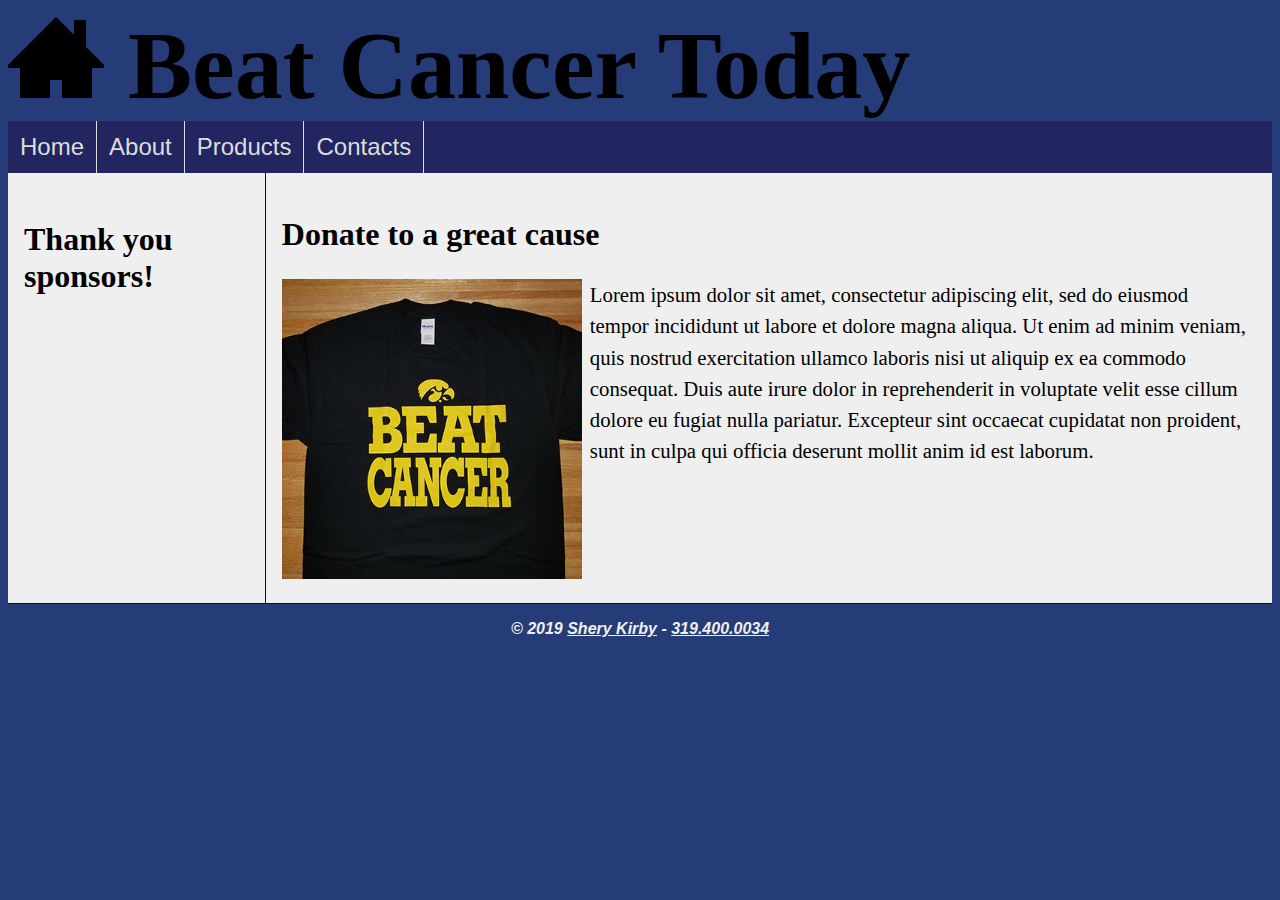
<file: index.html>
<!DOCTYPE html>
<html lang="en" dir="ltr">
  <head>
    <meta charset="utf-8">
    <title>Beat Cancer Today</title>
    <link rel="stylesheet" href="icomoon/style.css">
    <link href="styles.css" rel="stylesheet" />
  </head>
  <body>
    <!-- This is the start of my webpage -->
    <header>
      <h1>
        <span class="icon-home3"></span>
        Beat Cancer Today</h1>
    </header>
    <nav>

        <ul>
          <li><a href="index.html">Home</a></li>
          <li><a href="index.html">About</a></li>
          <li><a href="index.html">Products</a></li>
          <li><a href="index.html">Contacts</a></li>
        </ul>
    </nav>
    <main>
        <aside>
          <h3>Thank you sponsors!</h3>
        </aside>
        <section>
          <h2>Donate to a great cause</h2>
        <img src="pics/iowa-beat-cancer-thumbnail.jpg" alt="Iowa Hawkeyes Beat Cancer T-Shirt">
<p>Lorem ipsum dolor sit amet, consectetur adipiscing elit, sed do eiusmod tempor incididunt ut labore et dolore magna aliqua. Ut enim ad minim veniam, quis nostrud exercitation ullamco laboris nisi ut aliquip ex ea commodo consequat. Duis aute irure dolor in reprehenderit in voluptate velit esse cillum dolore eu fugiat nulla pariatur. Excepteur sint occaecat cupidatat non proident, sunt in culpa qui officia deserunt mollit anim id est laborum.</p>
        </section>
  </main>
    <footer>
    <p>
      © 2019 <a href="mailto:actshery.kirby@gmail.com">Shery Kirby</a> - <a href="tel:319.400.0034">319.400.0034</a>
      </p>
    </footer>
  </body>
</html>
</file>
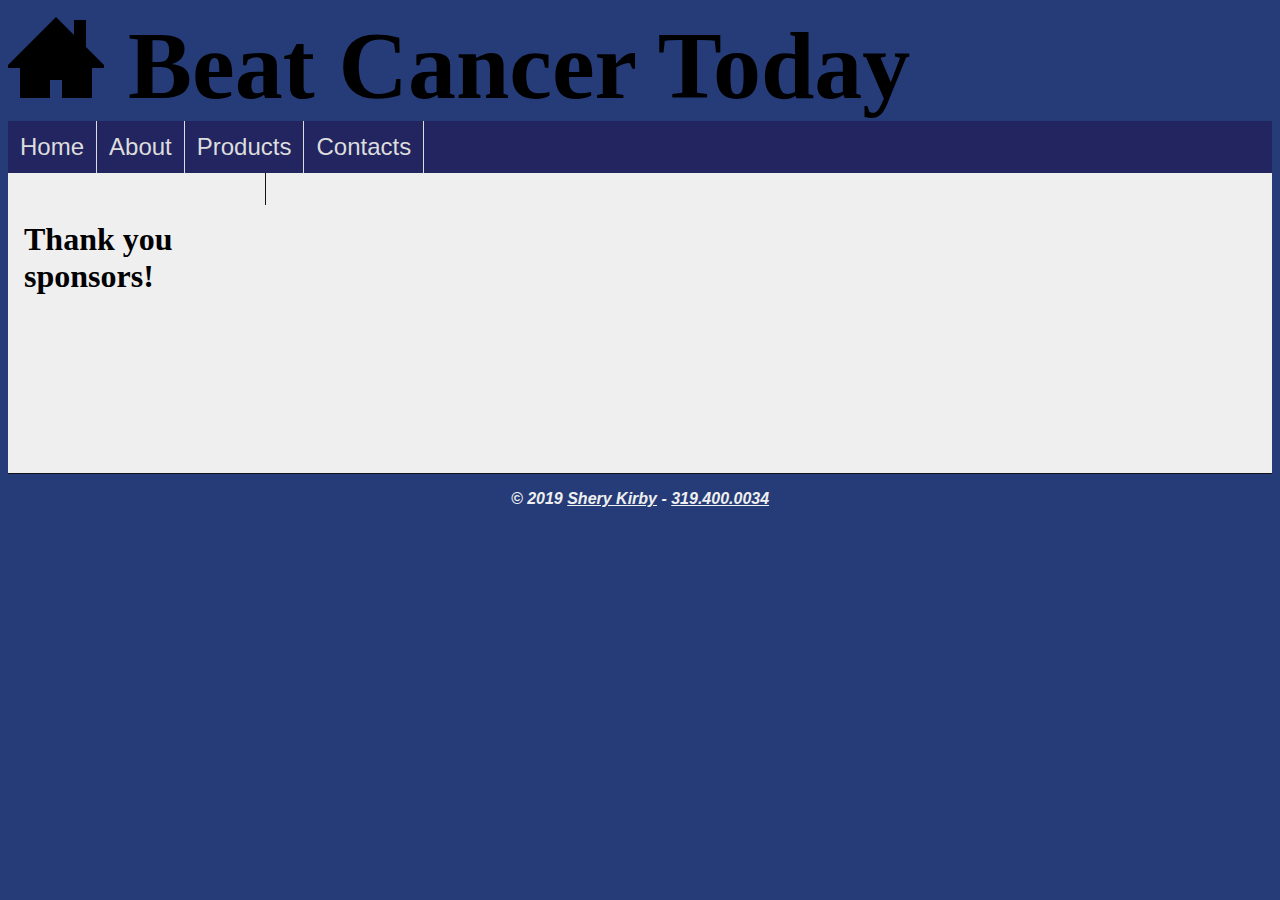
<file: siteindex.html>
<!DOCTYPE html>
<html lang="en" dir="ltr">
  <head>
    <meta charset="utf-8">
    <title>Beat Cancer Today</title>
    <link rel="stylesheet" href="icomoon/style.css">
    <link href="styles.css" rel="stylesheet" />
  </head>
  <body>
    <!-- This is the start of my webpage -->
    <header>
      <h1>
        <span class="icon-home3"></span>
        Beat Cancer Today</h1>
    </header>
    <nav>

        <ul>
          <li><a href="index.html">Home</a></li>
          <li><a href="index.html">About</a></li>
          <li><a href="index.html">Products</a></li>
          <li><a href="index.html">Contacts</a></li>
        </ul>
    </nav>
    <main>
        <aside>
          <h3>Thank you sponsors!</h3>
        </aside>
        <section>
          <!-- <h2>Donate to a great cause</h2>
        <img src="pics/iowa-beat-cancer-thumbnail.jpg" alt="Iowa Hawkeyes Beat Cancer T-Shirt">
<p> In one way or another, cancer touches many of
our lives. Whether you’re a patient, caregiver, or
prevention seeker, our goal is to help you stay
informed and to provide you with the resources
you need. Download your free copy of our Acid
/Alkaline Food Chart now.
</p> -->
        </section>
  </main>
    <footer>
    <p>
      © 2019 <a href="mailto:actshery.kirby@gmail.com">Shery Kirby</a> - <a href="tel:319.400.0034">319.400.0034</a>
      </p>
    </footer>
  </body>
</html>
</file>
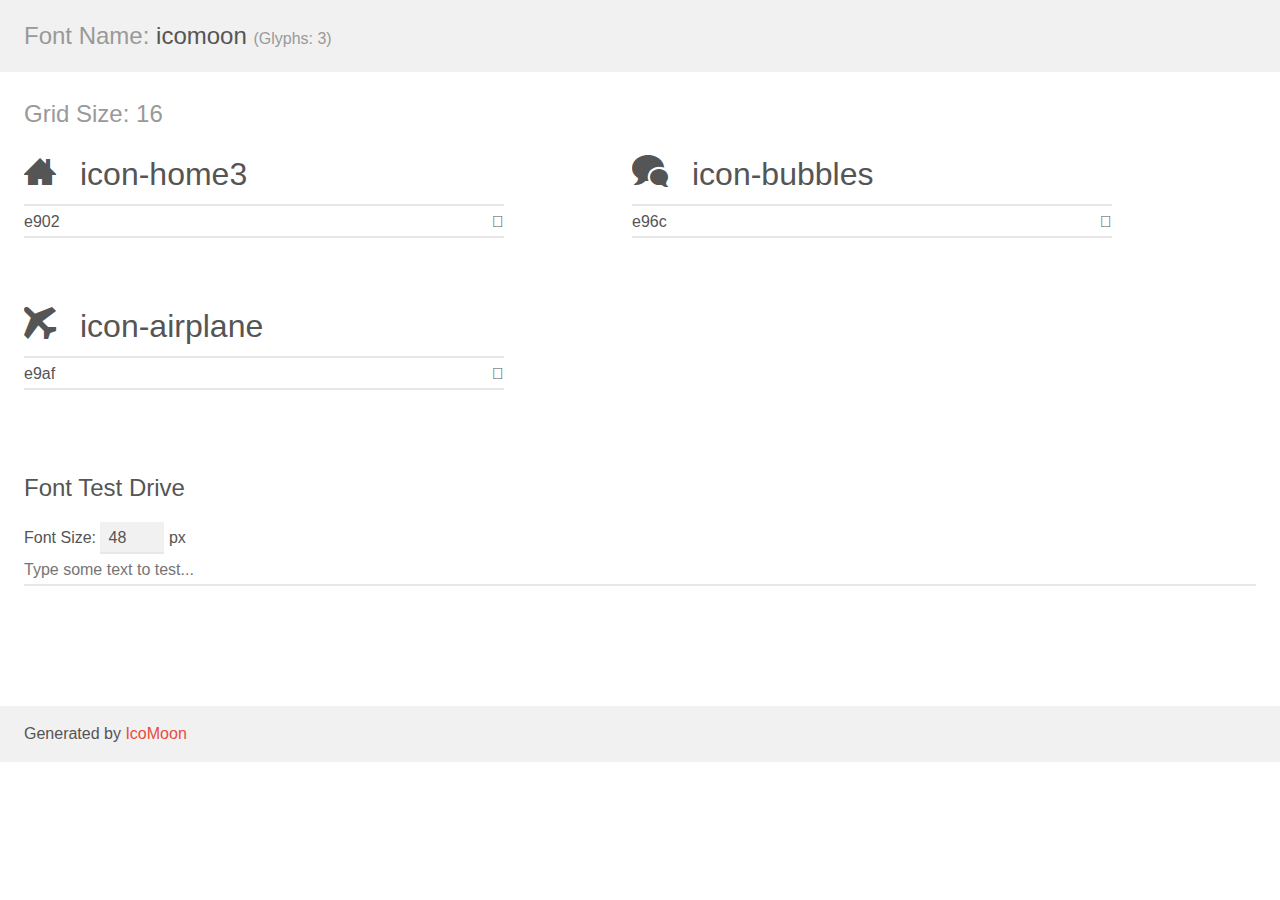
<file: icomoon/demo.html>
<!doctype html>
<html>
<head>
    <meta charset="utf-8">
    <title>IcoMoon Demo</title>
    <meta name="description" content="An Icon Font Generated By IcoMoon.io">
    <meta name="viewport" content="width=device-width, initial-scale=1">
    <link rel="stylesheet" href="demo-files/demo.css">
    <link rel="stylesheet" href="style.css"></head>
<body>
    <div class="bgc1 clearfix">
        <h1 class="mhmm mvm"><span class="fgc1">Font Name:</span> icomoon <small class="fgc1">(Glyphs:&nbsp;3)</small></h1>
    </div>
    <div class="clearfix mhl ptl">
        <h1 class="mvm mtn fgc1">Grid Size: 16</h1>
        <div class="glyph fs1">
            <div class="clearfix bshadow0 pbs">
                <span class="icon-home3">
                
                </span>
                <span class="mls"> icon-home3</span>
            </div>
            <fieldset class="fs0 size1of1 clearfix hidden-false">
                <input type="text" readonly value="e902" class="unit size1of2" />
                <input type="text" maxlength="1" readonly value="&#xe902;" class="unitRight size1of2 talign-right" />
            </fieldset>
            <div class="fs0 bshadow0 clearfix hidden-true">
                <span class="unit pvs fgc1">liga: </span>
                <input type="text" readonly value="home3, house3" class="liga unitRight" />
            </div>
        </div>
        <div class="glyph fs1">
            <div class="clearfix bshadow0 pbs">
                <span class="icon-bubbles">
                
                </span>
                <span class="mls"> icon-bubbles</span>
            </div>
            <fieldset class="fs0 size1of1 clearfix hidden-false">
                <input type="text" readonly value="e96c" class="unit size1of2" />
                <input type="text" maxlength="1" readonly value="&#xe96c;" class="unitRight size1of2 talign-right" />
            </fieldset>
            <div class="fs0 bshadow0 clearfix hidden-true">
                <span class="unit pvs fgc1">liga: </span>
                <input type="text" readonly value="bubbles, comments" class="liga unitRight" />
            </div>
        </div>
        <div class="glyph fs1">
            <div class="clearfix bshadow0 pbs">
                <span class="icon-airplane">
                
                </span>
                <span class="mls"> icon-airplane</span>
            </div>
            <fieldset class="fs0 size1of1 clearfix hidden-false">
                <input type="text" readonly value="e9af" class="unit size1of2" />
                <input type="text" maxlength="1" readonly value="&#xe9af;" class="unitRight size1of2 talign-right" />
            </fieldset>
            <div class="fs0 bshadow0 clearfix hidden-true">
                <span class="unit pvs fgc1">liga: </span>
                <input type="text" readonly value="airplane, travel" class="liga unitRight" />
            </div>
        </div>
    </div>

    <!--[if gt IE 8]><!-->
    <div class="mhl clearfix mbl">
        <h1>Font Test Drive</h1>
        <label>
            Font Size: <input id="fontSize" type="number" class="textbox0 mbm"
            min="8" value="48" />
            px
        </label>
        <input id="testText" type="text" class="phl size1of1 mvl"
        placeholder="Type some text to test..." value=""/>
        <div id="testDrive" class="icon-">&nbsp;
        </div>
    </div>
    <!--<![endif]-->
    <div class="bgc1 clearfix">
        <p class="mhl">Generated by <a href="https://icomoon.io/app">IcoMoon</a></p>
    </div>

    <script src="demo-files/demo.js"></script>
</body>
</html>
</file>
<file: icomoon/style.css>
@font-face {
  font-family: 'icomoon';
  src:  url('fonts/icomoon.eot?1zeg9f');
  src:  url('fonts/icomoon.eot?1zeg9f#iefix') format('embedded-opentype'),
    url('fonts/icomoon.ttf?1zeg9f') format('truetype'),
    url('fonts/icomoon.woff?1zeg9f') format('woff'),
    url('fonts/icomoon.svg?1zeg9f#icomoon') format('svg');
  font-weight: normal;
  font-style: normal;
}

[class^="icon-"], [class*=" icon-"] {
  /* use !important to prevent issues with browser extensions that change fonts */
  font-family: 'icomoon' !important;
  speak: none;
  font-style: normal;
  font-weight: normal;
  font-variant: normal;
  text-transform: none;
  line-height: 1;

  /* Better Font Rendering =========== */
  -webkit-font-smoothing: antialiased;
  -moz-osx-font-smoothing: grayscale;
}

.icon-home3:before {
  content: "\e902";
}
.icon-bubbles:before {
  content: "\e96c";
}
.icon-airplane:before {
  content: "\e9af";
}
</file>
<file: styles.css>
*, *::before, *::after {
  box-sizing: border-box;
}
body {
  background-color: #253C78;
  color: #171219
  margin: 0
}

header {
  background-color: #907AD6
  text-align:center;
  font-size: 3em

}
header h1 {
  margin: 0;
}



nav {
  background-color:  #222560;
  overflow:auto;
}
nav ul {
  list-style: none;
  font-size: 1.5em;
  margin: 0;
  padding: 0;
}
nav li{
  float: left;
  }


nav a {
  display: inline-block;
  padding: 0.5em;
  color: #dddddd;
  text-decoration: none;
  font-family: sans-serif;
  border-right: 1px solid #dddddd;
}

nav a:hover {
  background-color: #310D20;
}

main {
  min-height: 300px;
  background-color: #efefef;
}


main aside {
      width: 20%;
      display: inline-block;
      padding: 1em;
      vertical-align: top;
  }



main section {
  width: 79%;
  border-left: 1px solid #171219;
  display: inline-block;
  padding: 1em;}
  main section img {
    width: 300px;
    float: left;
    margin: 0 0.5em 0.5em 0;
}
    main section p {
      font-size: 1.3em;
      line-height: 1.5em;
      margin-bottom: 2em;
  }
  main aside h3, main section h2 {
    font-size: 2em;
  }
footer a {
    color: #efefef;
}
    footer a:hover {
      color: #F0803C;
    }
    footer {
    border-top: 1px solid #171219;
    text-align: center;
    font-weight: bold;
    font-family: sans-serif;
    font-style: italic;
    color: #efefef
}
</file>
<file: icomoon/demo-files/demo.css>
body {
  padding: 0;
  margin: 0;
  font-family: sans-serif;
  font-size: 1em;
  line-height: 1.5;
  color: #555;
  background: #fff;
}
h1 {
  font-size: 1.5em;
  font-weight: normal;
}
small {
  font-size: .66666667em;
}
a {
  color: #e74c3c;
  text-decoration: none;
}
a:hover, a:focus {
  box-shadow: 0 1px #e74c3c;
}
.bshadow0, input {
  box-shadow: inset 0 -2px #e7e7e7;
}
input:hover {
  box-shadow: inset 0 -2px #ccc;
}
input, fieldset {
  font-family: sans-serif;
  font-size: 1em;
  margin: 0;
  padding: 0;
  border: 0;
}
input {
  color: inherit;
  line-height: 1.5;
  height: 1.5em;
  padding: .25em 0;
}
input:focus {
  outline: none;
  box-shadow: inset 0 -2px #449fdb;
}
.glyph {
  font-size: 16px;
  width: 15em;
  padding-bottom: 1em;
  margin-right: 4em;
  margin-bottom: 1em;
  float: left;
  overflow: hidden;
}
.liga {
  width: 80%;
  width: calc(100% - 2.5em);
}
.talign-right {
  text-align: right;
}
.talign-center {
  text-align: center;
}
.bgc1 {
  background: #f1f1f1;
}
.fgc1 {
  color: #999;
}
.fgc0 {
  color: #000;
}
p {
  margin-top: 1em;
  margin-bottom: 1em;
}
.mvm {
  margin-top: .75em;
  margin-bottom: .75em;
}
.mtn {
  margin-top: 0;
}
.mtl, .mal {
  margin-top: 1.5em;
}
.mbl, .mal {
  margin-bottom: 1.5em;
}
.mal, .mhl {
  margin-left: 1.5em;
  margin-right: 1.5em;
}
.mhmm {
  margin-left: 1em;
  margin-right: 1em;
}
.mls {
  margin-left: .25em;
}
.ptl {
  padding-top: 1.5em;
}
.pbs, .pvs {
  padding-bottom: .25em;
}
.pvs, .pts {
  padding-top: .25em;
}
.unit {
  float: left;
}
.unitRight {
  float: right;
}
.size1of2 {
  width: 50%;
}
.size1of1 {
  width: 100%;
}
.clearfix:before, .clearfix:after {
  content: " ";
  display: table;
}
.clearfix:after {
  clear: both;
}
.hidden-true {
  display: none;
}
.textbox0 {
  width: 3em;
  background: #f1f1f1;
  padding: .25em .5em;
  line-height: 1.5;
  height: 1.5em;
}
#testDrive {
  display: block;
  padding-top: 24px;
  line-height: 1.5;
}
.fs0 {
  font-size: 16px;
}
.fs1 {
  font-size: 32px;
}
</file>
